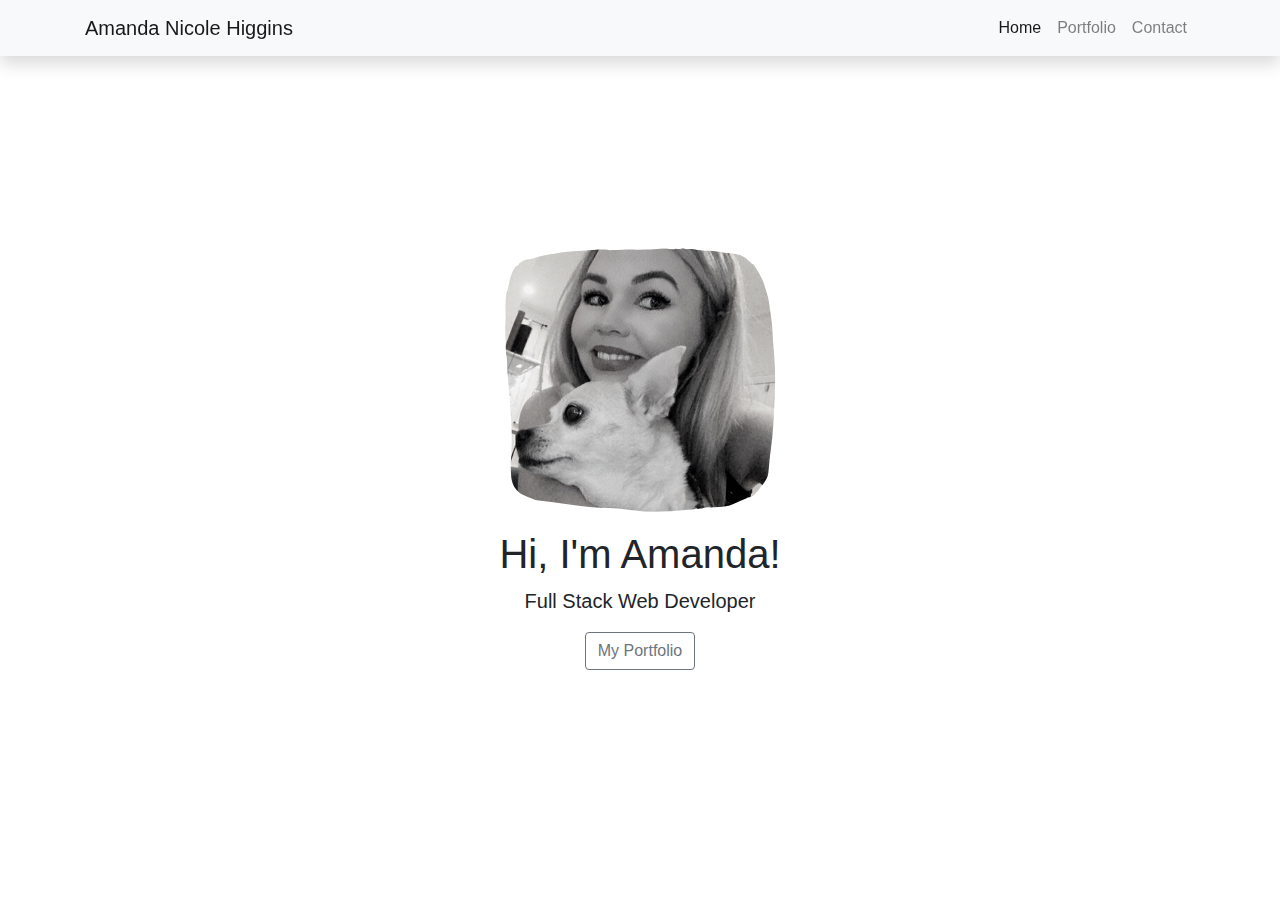
<file: index.html>
<!DOCTYPE html>
<html lang="en">

<head>
    <meta charset="UTF-8">
    <meta name="viewport" content="width=device-width, initial-scale=1.0">
    <meta http-equiv="X-UA-Compatible" content="ie=edge">
    <title>Amanda Higgins</title>
</head>
<link rel="stylesheet" href="https://stackpath.bootstrapcdn.com/bootstrap/4.4.1/css/bootstrap.min.css" integrity="sha384-Vkoo8x4CGsO3+Hhxv8T/Q5PaXtkKtu6ug5TOeNV6gBiFeWPGFN9MuhOf23Q9Ifjh" crossorigin="anonymous">
<script src="https://code.jquery.com/jquery-3.4.1.slim.min.js" integrity="sha384-J6qa4849blE2+poT4WnyKhv5vZF5SrPo0iEjwBvKU7imGFAV0wwj1yYfoRSJoZ+n" crossorigin="anonymous"></script>
<script src="https://cdn.jsdelivr.net/npm/popper.js@1.16.0/dist/umd/popper.min.js" integrity="sha384-Q6E9RHvbIyZFJoft+2mJbHaEWldlvI9IOYy5n3zV9zzTtmI3UksdQRVvoxMfooAo" crossorigin="anonymous"></script>
<script src="https://stackpath.bootstrapcdn.com/bootstrap/4.4.1/js/bootstrap.min.js" integrity="sha384-wfSDF2E50Y2D1uUdj0O3uMBJnjuUD4Ih7YwaYd1iqfktj0Uod8GCExl3Og8ifwB6" crossorigin="anonymous"></script>
   
<link rel="stylesheet" type="text/css" href="assets/style.css">

<body>

    <!-- Navigation -->
    <nav class="navbar navbar-expand-lg navbar-light bg-light shadow fixed-top">
        <div class="container">
            <a class="navbar-brand" href="#">Amanda Nicole Higgins</a>
            <button class="navbar-toggler" type="button" data-toggle="collapse" data-target="#navbarResponsive"
                aria-controls="navbarResponsive" aria-expanded="false" aria-label="Toggle navigation">
                <span class="navbar-toggler-icon"></span>
            </button>
            <div class="collapse navbar-collapse" id="navbarResponsive">
                <ul class="navbar-nav ml-auto">
                    <li class="nav-item active">
                        <a class="nav-link" href="./index.html">Home
                            <span class="sr-only">(current)</span>
                        </a>
                    </li>
                    <li class="nav-item">
                        <a class="nav-link" href="./portfolio.html">Portfolio</a>
                    </li>
                    <li class="nav-item">
                        <a class="nav-link" href="#">Contact</a>
                    </li>
                </ul>
            </div>
        </div>
    </nav>

    <!-- Full Page Image Header with Vertically Centered Content -->
    <header class="masthead">
        <div class="container h-100">
            <div class="row h-100 align-items-center">
                <div class="col-12 text-center">
                    <img src="./assets/images/me.png" alt="...">
                    <h1 class="font-weight-light">Hi, I'm Amanda!</h1>
                    <p class="lead">Full Stack Web Developer</p>
                    <a href="./portfolio.html"> <button type="button" class="btn btn-outline-secondary">My Portfolio</button></a>
                </div>
            </div>
        </div>
    </header>


</body>

</html>
</file>
<file: assets/style.css>
.masthead {
    height: 100vh;
    min-height: 500px;
    background-image: url('https://source.unsplash.com/BtbjCFUvBXs/1920x1080');
    background-size: cover;
    background-position: center;
    background-repeat: no-repeat;
  }

  .masthead2 {
    height: 120vh;
    min-height: 550px;
    background-image: url('https://source.unsplash.com/BtbjCFUvBXs/1920x1080');
    background-size: cover;
    background-position: center;
    background-repeat: no-repeat;
  }

  .pheader {
    background-image: url('https://source.unsplash.com/BtbjCFUvBXs/1920x1080');
    background-size: cover;
    background-position: center;
    background-repeat: no-repeat;
  }

  .pborder {
      border: 1px solid black;
  }

  .ptext {
      padding-top: 60px;
  }

  .giticon {
      color: olive;
  }

  .cgiticon {
    color: black;
}

.clink {
    color: black;
    text-decoration: none;
}

a:hover {
    color: olive;
    text-decoration: none;
}
.contact {
    font-size: 16px;
}
</file>
